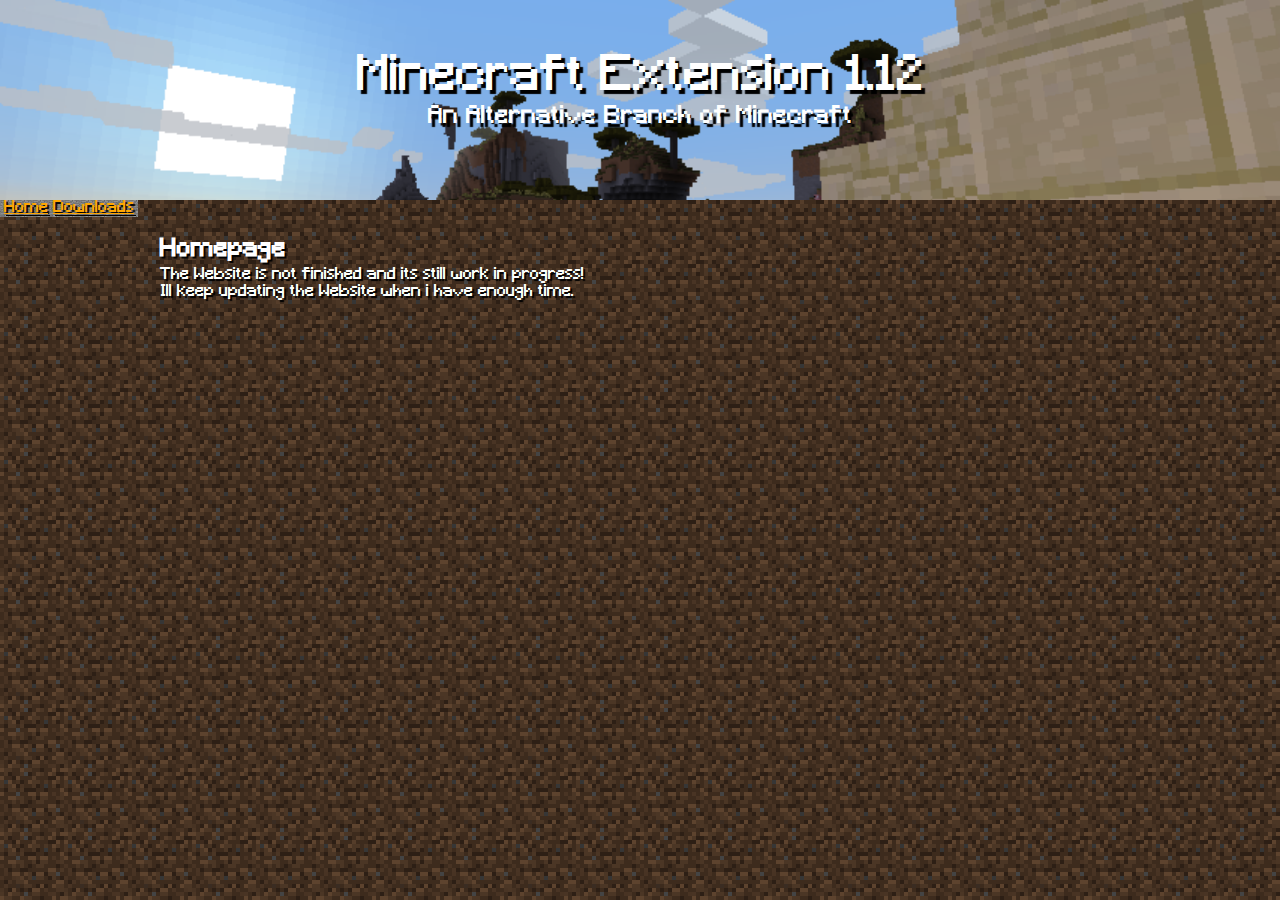
<file: index.html>
<!DOCTYPE html>
<html>
    <head>
     <title> Minecraft Extension 1.12</title>
        <meta charset="UTF-8">
        <meta name="viewport" content="width-device-width, initial-scale-1.0"/>
        <link rel="stylesheet" type="text/css" href="style.css" />
        
        <meta name="google-site-verification" content="OzoMPmSMUpvhrfgix9qnUh3KUWN6hCy0xFBgvcrogVE" />
    </head>
    <body>
        <header>
            <br>
            Minecraft Extension 1.12
            <div class="subtitle">
                An Alternative Branch of Minecraft
            </div>
            
        </header>
        
        <div class="linkbar">
             <a class="blink" href="index.html">Home</a>
             <a class="blink" href="download.html">Downloads</a>
             <!--a class="blink" href="404.html">Register (Closed Beta)</a>
             <a class="blink" href="404.html">FAQ</a>
             <a class="blink" href="https://github.com/Creator1xc/MCExtension/issues">Report Issues</a>
             <a class="blink" href="changelog.html">Changelogs</a-->
        </div>
       <div class="content">
            <h2>Homepage</h2>
            The Website is not finished and its still work in progress!
            <br>
            Ill keep updating the Website when i have enough time.
       </div>
       

    </body>
</html>
</file>
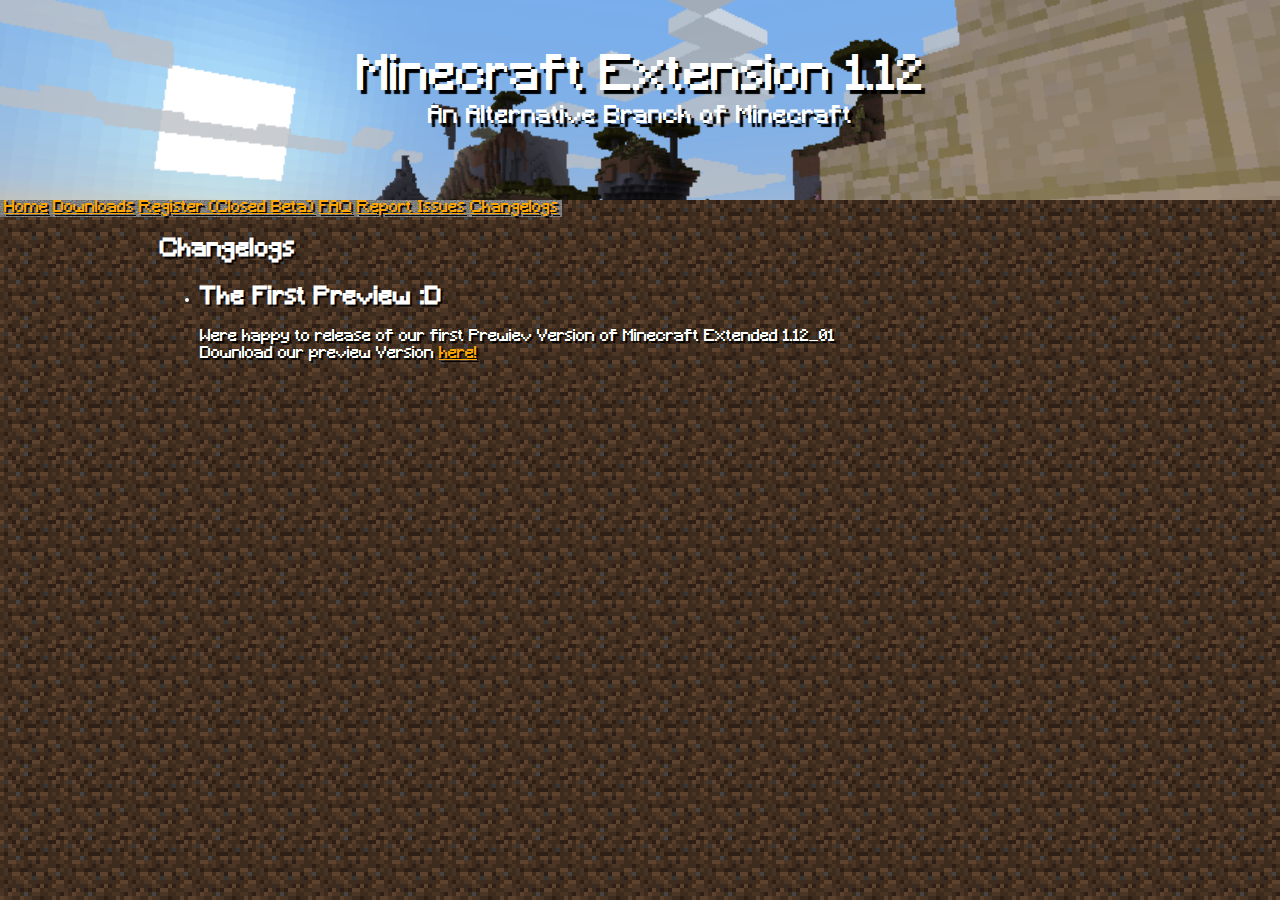
<file: changelog.html>
<!DOCTYPE html>
<html>
    <head>
     <title> Minecraft Extension 1.12</title>
        <meta charset="UTF-8">
        <meta name="viewport" content="width-device-width, initial-scale-1.0"/>
        <link rel="stylesheet" type="text/css" href="style.css" />
        

    </head>
    <body>
        <header>
            <br>
            Minecraft Extension 1.12
            <div class="subtitle">
                An Alternative Branch of Minecraft
            </div>
            
        </header>
        
        <div class="linkbar">
             <a class="blink" href="index.html">Home</a>
             <a class="blink" href="download.html">Downloads</a>
             <a class="blink" href="404.html">Register (Closed Beta)</a>
             <a class="blink" href="404.html">FAQ</a>
             <a class="blink" href="https://github.com/Creator1xc/MCExtension/issues">Report Issues</a>
             <a class="blink" href="changelog.html">Changelogs</a>
        </div>
        <div class="content">
            <h2>Changelogs</h2>
                    <ul>
            <li class="update">
                <h2>The First Preview :D</h2>
                <p> Were happy to release of our first Prewiev Version of Minecraft Extended 1.12_01
                    <br>
                    Download our preview Version <a class="blink" href="download.html"> here!</a>
                </p>
            </li>
        </ul>
        </div>
        

    </body>
</html>
</file>
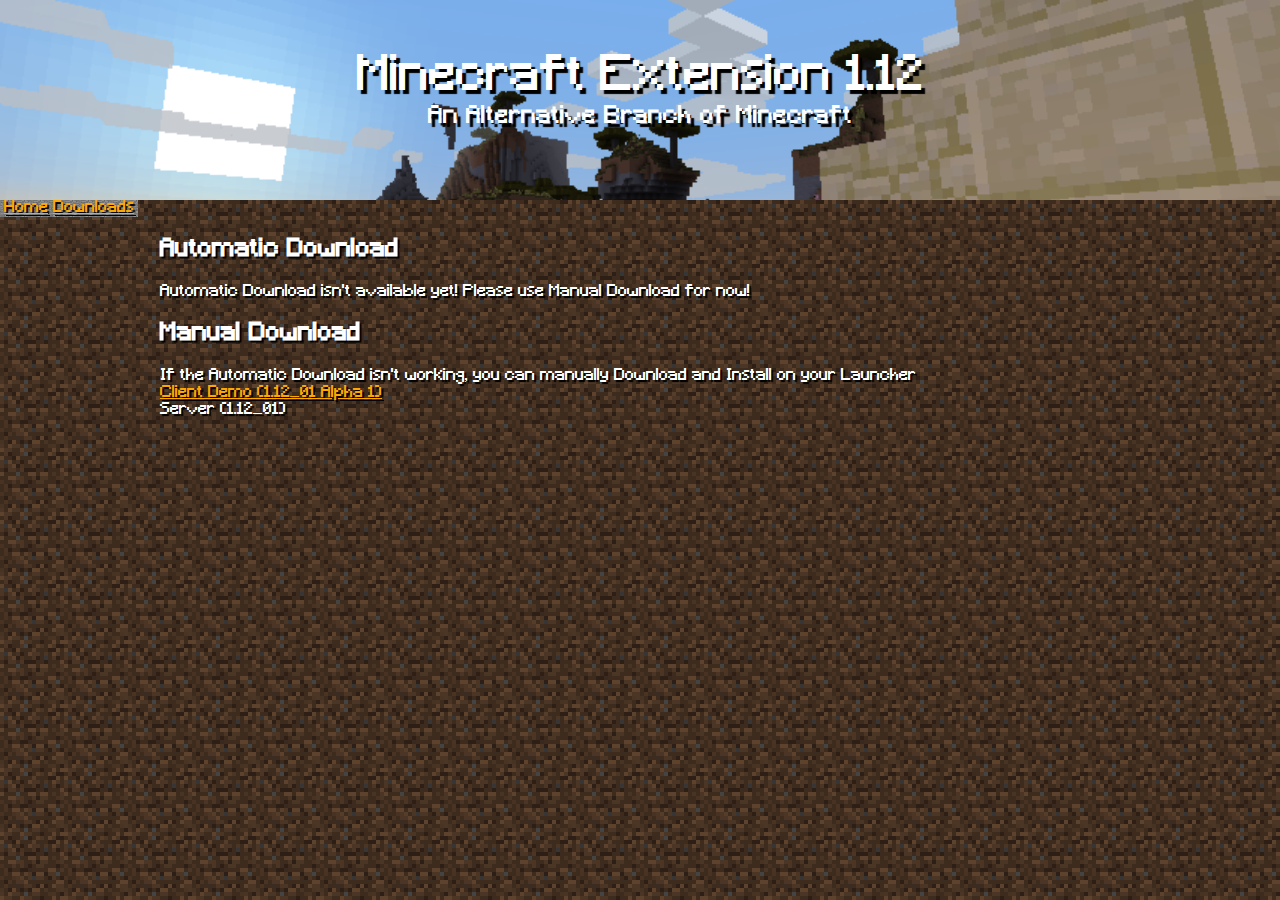
<file: download.html>
<!DOCTYPE html>
<html>
    <head>
        <title> Minecraft Extension 1.12</title>
        <meta charset="UTF-8">
        <meta name="viewport" content="width-device-width, initial-scale-1.0"/>
        <link rel="stylesheet" type="text/css" href="style.css" />
    </head>
    <body>
        <header>
            <br>
            Minecraft Extension 1.12
            <div class="subtitle">
                An Alternative Branch of Minecraft
            </div>

        </header>
        <div class="linkbar">
              <a class="blink" href="index.html">Home</a>
              <a class="blink" href="download.html">Downloads</a>
             <!--a class="blink" href="404.html">Register (Closed Beta)</a>
            <a class="blink" href="404.html">FAQ</a>
            <a class="blink" href="https://github.com/Creator1xc/MCExtension/issues">Report Issues</a>
            <a class="blink" href="changelog.html">Changelogs</a-->
        </div>
        <div class="content">
            <h2>Automatic Download</h2>
            <br>
            Automatic Download isn't available yet! Please use Manual Download for now!
            <h2>Manual Download</h2>
            <br>
            If the Automatic Download isn't working, you can manually Download and Install on your Launcher
            <br>
            <a class="blink" href="https://onedrive.live.com/download?cid=936A0F7260775348&resid=936A0F7260775348%21358&authkey=AKEgSLF5NJCz3dc">Client Demo (1.12_01 Alpha 1)</a>
            <br>
            Server (1.12_01)
            
        </div>
    </body>
</html>
</file>
<file: style.css>
body {
    padding: 0px;
    margin: 0px;
    background-image: url("images/dirt.png");
    background-repeat: repeat;
    image-rendering: crisp-edges;
    color: white;
    font-family: minecraft;
    text-shadow: 2px 2px 1px black;
    
}
a {
    color: rgb(255, 166, 0);
}
header { 
    background: rgb(0, 0, 0);
    padding: 0px;
    margin: 0px;
    font-family: minecraft;
    font-size: 300%;
    text-align: center;
    
    image-rendering: crisp-edges;
    text-shadow: 4px 4px 1px black;
    
    color: white;
    background-image: url(images/header_background.png);
    background-position-x: center;
    background-position-y: 35%;
    background-repeat: no-repeat;
    background-size: cover;
    display:block;
    height: 200px;
    
}

.headtag{
    text-shadow: 4px 4px #000000A0;
    font-size: 150%;
    background-image: url("images/dirt.png");
    background-repeat: repeat;
    image-rendering: crisp-edges;
    font-family: minecraft-big;
    padding-left: 7px;
    padding-bottom: 5px;
    
    width: 100%;
  }
@font-face {
    font-family: minecraft;
    src: url(Minecraft.ttf);

    
}

@font-face {
    font-family: minecraft-big;
    font-size: 150%;
    src: url(Minecraft.ttf)
}

h2 {
	padding-bottom: 2px;
	margin-bottom: 2px;
}

.content {
	margin: auto;
  	width: 75%;
}

.linkbar {
	background-image: url("images/stone.png");
	padding-left: 4px;
	padding-right: 4px;
	display: inline-block;
}

.subtitle {
    font-size: 50%;
}

.changelog {
    box-sizing: border-box;
    padding: 1em;
    margin-bottom: 1em;
}

.bbutton {
    font-family: minecraft;
    background-color: rgb(80, 80, 80);
    color: white;
}

.textfield {
    font-family: minecraft;
    background-color: black;
    color: white;
}
</file>
